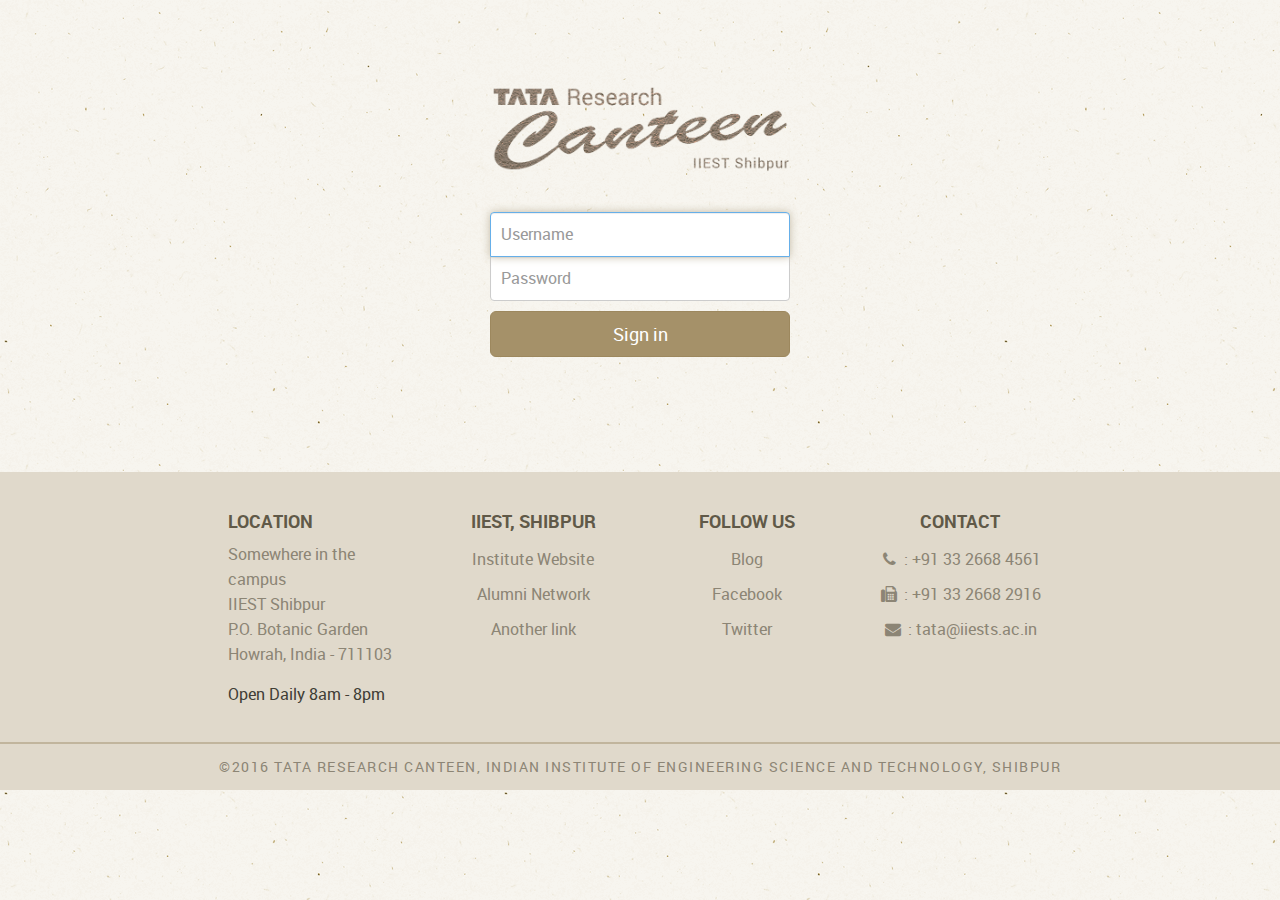
<file: index.html>
<!DOCTYPE html>
<html lang="en">
<head>
	<meta charset="utf-8">
	<meta http-equiv="X-UA-Compatible" content="IE=edge">
	<meta name="viewport" content="width=device-width, initial-scale=1">
	<!-- The above 3 meta tags *must* come first in the head; any other head content must come *after* these tags -->
	<meta name="description" content="">
	<meta name="author" content="">
	<link rel="icon" href="favicon.ico">

	<title>Login | Tata Research Canteen | IIEST Shibpur</title>
	
	<link href="./css/bootstrap.3.3.6.min.css" rel="stylesheet">
	<link href="./css/font-awesome.4.5.0.min.css" rel="stylesheet">
	<link href="./css/animate.3.5.1.min.css" rel="stylesheet">
	<link href="./css/custom.css" rel="stylesheet">

	<!-- HTML5 shim and Respond.js for IE8 support of HTML5 elements and media queries -->
	<!--[if lt IE 9]>
		<script src="./js/html5shiv.3.7.2.min.js"></script>
		<script src="./js/respond.1.4.2.min.js"></script>
	<![endif]-->
</head>

<body>
	
<!-- Preloader -->
<div id="ajaxload">
	<img src="img/preloader.gif" alt="preloader">
</div>
<!-- Preloader -->
	
	<div class="container">	
		<form class="form-signin" id="form-signin" method="post">
			<h2 class="form-signin-heading">
				<img class="img-responsive" src="./img/logo.png" alt="TATA Research Canteen, IIEST Shibpur">
			</h2>
			<input type="text" name="username" class="form-control" placeholder="Username" required autofocus>
			<input type="password" name="password" class="form-control" placeholder="Password" required>
			<button class="btn btn-lg btn-warning btn-block" type="submit">Sign in</button>
		</form>
		
		
		
	</div>
	
	
	
	
<!--************************** FOOTER ****************************-->	
	<div class="clear"></div>
	
	<footer>
		<div class="row footer-info">
			<div class="col-md-offset-2 col-md-2 col-sm-3 col-xs-12">
				<h4>Location</h4>
				<p style="line-height: 25px;">
					Somewhere in the campus
					<br/>
					IIEST Shibpur
					<br/>
					P.O. Botanic Garden
					<br/>
					Howrah, India - 711103
				</p>
				<p>
					<span style="color: #413e36;">Open Daily 8am - 8pm</span>
				</p>
			</div>
			<div class="col-md-2 col-sm-3 col-xs-12 center-text">
				<h4>IIEST, Shibpur</h4>
				<a href="#">Institute Website</a><br/>
				<a href="#">Alumni Network</a><br/>
				<a href="menu.html">Another link</a>
			</div>
			<div class="col-md-2 col-sm-3 col-xs-12 center-text">
				<h4>Follow Us</h4>
				<a href="#">Blog</a><br/>
				<a href="#">Facebook</a><br/>
				<a href="#">Twitter</a>
			</div>
			<div class="col-lg-2 col-md-3 col-sm-3 col-xs-12 center-text">
				<h4>Contact</h4>
				<p>
					<i class="fa fa-phone fa-fw"></i> : +91 33 2668 4561
					<br/>
					<i class="fa fa-fax fa-fw"></i> : +91 33 2668 2916
					<br/>
					<i class="fa fa-envelope fa-fw"></i> : <a href="#">tata@iiests.ac.in</a>
				</p>
			</div>
			<div class="clear"></div>
		</div>
		<div class="row footer-copyright">
			<div class="col-sm-12">
				<p>
					©2016 Tata Research Canteen, 
					Indian Institute of Engineering Science and Technology, Shibpur
				</p>
			</div>
		</div>
	</footer>
	
	<script src="./js/jquery.1.11.2.min.js"></script>
	<script src="./js/jquery.session.js"></script>
	<script src="./js/jquery.md5.js"></script>
	<script src="./js/bootstrap.3.3.6.min.js"></script>
	<script src="./js/bootstrap-notify.3.1.3.min.js"></script>
	<script src="./js/custom.js"></script>
</body>

</html>
</file>
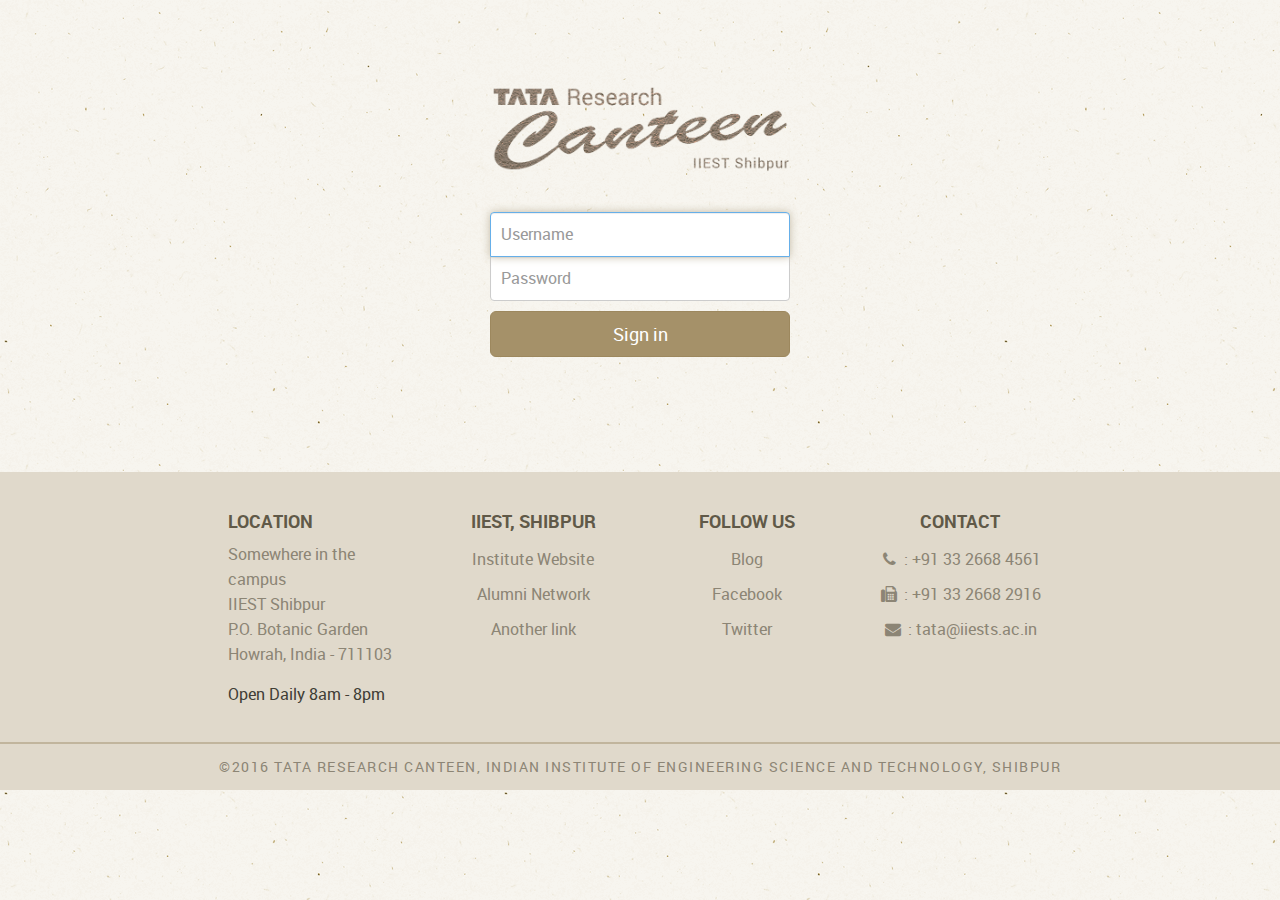
<file: home.html>
<!DOCTYPE html>
<html lang="en">
<head>
	<meta charset="utf-8">
	<meta http-equiv="X-UA-Compatible" content="IE=edge">
	<meta name="viewport" content="width=device-width, initial-scale=1">
	<!-- The above 3 meta tags *must* come first in the head; any other head content must come *after* these tags -->
	<meta name="description" content="">
	<meta name="author" content="">
	<link rel="icon" href="favicon.ico">

	<title>Home | Tata Research Canteen | IIEST Shibpur</title>
	
	<link href="./css/bootstrap.3.3.6.min.css" rel="stylesheet">
	<link href="./css/font-awesome.4.5.0.min.css" rel="stylesheet">
	<link href="./css/animate.3.5.1.min.css" rel="stylesheet">
	<link href="./css/custom.css" rel="stylesheet">

	<!-- HTML5 shim and Respond.js for IE8 support of HTML5 elements and media queries -->
	<!--[if lt IE 9]>
		<script src="./js/html5shiv.3.7.2.min.js"></script>
		<script src="./js/respond.1.4.2.min.js"></script>
	<![endif]-->
</head>

<body>
	
<!-- Preloader -->
<div id="ajaxload">
	<img src="img/preloader.gif" alt="preloader">
</div>
<!-- Preloader -->

	
	<div class="container">
<!-- ************** NAVBAR / HEADING **************** -->
		<div class="row nav">
			<!-- desktop -->
			<div class="hidden-xs">
				<div class="col-lg-offset-2 col-lg-2 col-sm-4 margin-top">
					<div class="row">
						<div class="col-sm-6 border-right"><a href="home.html">Home</a></div>
						<div class="col-sm-6"><a href="menu.html">Menu</a></div>
					</div>
				</div>

				<div class="col-sm-4">
					<img class="logo img-responsive center-block" src="img/logo.png" alt="TATA Research Canteen, IIEST Shibpur">
				</div>

				<div class="col-lg-2 col-sm-4 margin-top">
					<div class="row">
						<div class="col-xs-6 border-right"><a href="order.html">Order</a></div>
						<div class="col-xs-6"><a href="logout.html">Logout</a></div>
					</div>
				</div>
			</div>
			
			<!-- mobile -->
			<div class="visible-xs">
				<div class="col-xs-12">
					<img class="logo img-responsive center-block" src="img/logo.png" alt="TATA Research Canteen, IIEST Shibpur">
				</div>
				
				<div class="col-xs-12">
					<div class="row margin-top">
						<div class="col-xs-3 border-right"><a href="home.html">Home</a></div>
						<div class="col-xs-3 border-right"><a href="menu.html">Menu</a></div>
						<div class="col-xs-3 border-right"><a href="order.html">Order</a></div>
						<div class="col-xs-3"><a href="logout.html">Logout</a></div>
					</div>
				</div>
			</div>
		</div>
<!-- ************** NAVBAR / HEADING **************** -->
		<br/>
        <!-- session info -->
		<hr/>
		
		<div class="row session-info">
			<div class="col-xs-6" style="text-align: left">
				<span id="username"></span>
			</div>
			<div class="col-xs-6" style="text-align: right">
				<a href="order.html">
					<i class="fa fa-shopping-cart" style="font-size: 20px"></i> 
					CART
					<span class="badge" id="cart_num_items">  </span>
				</a>
				
			</div>
		</div>
		
		<hr/>
		
		
		
<!--********************************************** order info ************************************-->

		<div class="row">
			<div class="col-xs-12 col-sm-offset-1 col-sm-10" id="home-order-confirm">
				
			</div>
		</div>

<!--********************************************** about us ************************************-->

		
		<div class="row">
			<div class="col-xs-12">
				<h1>Welcome</h1>
				
				<p style="margin-bottom: 20px;">
					<img src="img/home.jpg" class="img-responsive center-block" alt="home"/>
				</p>
				
				<p style="text-align: justify;">
					This paragraph says some awesome things about the history of the canteen.
					What ever happened to predictability? The milkman, the paperboy, evening TV. 
					Everywhere you look, everywhere you go, there's a heart, a hand to hold onto.
				</p>
				
				<p style="text-align: justify">
					Everywhere you look, when you're lost out there and you're all alone, a light 
					is waiting to carry you home, Everywhere you look. Everywhere you look.
				</p>

			</div>
		</div>
        
		
	</div>
	
	
<!--************************** FOOTER ****************************-->	
	<div class="clear"></div>
	
	<footer>
		<div class="row footer-info">
			<div class="col-md-offset-2 col-md-2 col-sm-3 col-xs-12">
				<h4>Location</h4>
				<p style="line-height: 25px;">
					Somewhere in the campus
					<br/>
					IIEST Shibpur
					<br/>
					P.O. Botanic Garden
					<br/>
					Howrah, India - 711103
				</p>
				<p>
					<span style="color: #413e36;">Open Daily 8am - 8pm</span>
				</p>
			</div>
			<div class="col-md-2 col-sm-3 col-xs-12 center-text">
				<h4>IIEST, Shibpur</h4>
				<a href="#">Institute Website</a><br/>
				<a href="#">Alumni Network</a><br/>
				<a href="menu.html">Another link</a>
			</div>
			<div class="col-md-2 col-sm-3 col-xs-12 center-text">
				<h4>Follow Us</h4>
				<a href="#">Blog</a><br/>
				<a href="#">Facebook</a><br/>
				<a href="#">Twitter</a>
			</div>
			<div class="col-lg-2 col-md-3 col-sm-3 col-xs-12 center-text">
				<h4>Contact</h4>
				<p>
					<i class="fa fa-phone fa-fw"></i> : +91 33 2668 4561
					<br/>
					<i class="fa fa-fax fa-fw"></i> : +91 33 2668 2916
					<br/>
					<i class="fa fa-envelope fa-fw"></i> : <a href="#">tata@iiests.ac.in</a>
				</p>
			</div>
			<div class="clear"></div>
		</div>
		<div class="row footer-copyright">
			<div class="col-sm-12">
				<p>
					©2016 Tata Research Canteen, 
					Indian Institute of Engineering Science and Technology, Shibpur
				</p>
			</div>
		</div>
	</footer>
	
	<script src="./js/jquery.1.11.2.min.js"></script>
	<script src="./js/jquery.session.js"></script>
	<script src="./js/jquery.md5.js"></script>
	<script src="./js/bootstrap.3.3.6.min.js"></script>
	<script src="./js/bootstrap-notify.3.1.3.min.js"></script>
	<script src="./js/custom.js"></script>
</body>

</html>
</file>
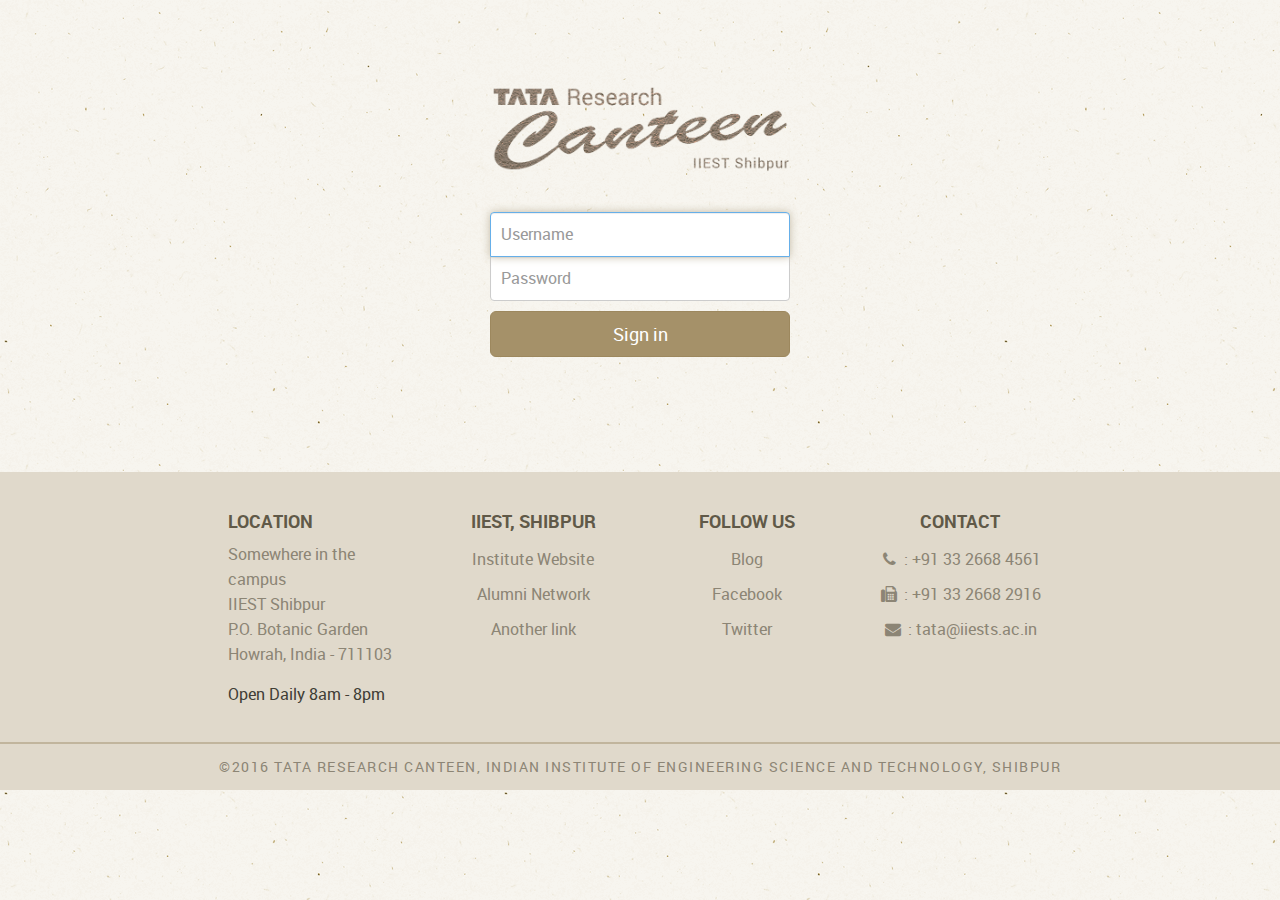
<file: menu.html>
<!DOCTYPE html>
<html lang="en">
<head>
	<meta charset="utf-8">
	<meta http-equiv="X-UA-Compatible" content="IE=edge">
	<meta name="viewport" content="width=device-width, initial-scale=1">
	<!-- The above 3 meta tags *must* come first in the head; any other head content must come *after* these tags -->
	<meta name="description" content="">
	<meta name="author" content="">
	<link rel="icon" href="favicon.ico">

	<title>Place Your Order | Tata Research Canteen | IIEST Shibpur</title>
	
	<link href="./css/bootstrap.3.3.6.min.css" rel="stylesheet">
	<link href="./css/font-awesome.4.5.0.min.css" rel="stylesheet">
	<link href="./css/animate.3.5.1.min.css" rel="stylesheet">
	<link href="./css/custom.css" rel="stylesheet">

	<!-- HTML5 shim and Respond.js for IE8 support of HTML5 elements and media queries -->
	<!--[if lt IE 9]>
		<script src="./js/html5shiv.3.7.2.min.js"></script>
		<script src="./js/respond.1.4.2.min.js"></script>
	<![endif]-->
</head>

<body>
	
<!-- Preloader -->
<div id="ajaxload">
	<img src="img/preloader.gif" alt="preloader">
</div>
<!-- Preloader -->

	
	<div class="container">
<!-- ************** NAVBAR / HEADING **************** -->
		<div class="row nav">
			<!-- desktop -->
			<div class="hidden-xs">
				<div class="col-lg-offset-2 col-lg-2 col-sm-4 margin-top">
					<div class="row">
						<div class="col-sm-6 border-right"><a href="home.html">Home</a></div>
						<div class="col-sm-6"><a href="menu.html">Menu</a></div>
					</div>
				</div>

				<div class="col-sm-4">
					<img class="logo img-responsive center-block" src="img/logo.png" alt="TATA Research Canteen, IIEST Shibpur">
				</div>

				<div class="col-lg-2 col-sm-4 margin-top">
					<div class="row">
						<div class="col-xs-6 border-right"><a href="order.html">Order</a></div>
						<div class="col-xs-6"><a href="logout.html">Logout</a></div>
					</div>
				</div>
			</div>
			
			<!-- mobile -->
			<div class="visible-xs">
				<div class="col-xs-12">
					<img class="logo img-responsive center-block" src="./img/logo.png" alt="TATA Research Canteen, IIEST Shibpur">
				</div>
				
				<div class="col-xs-12">
					<div class="row margin-top">
						<div class="col-xs-3 border-right"><a href="home.html">Home</a></div>
						<div class="col-xs-3 border-right"><a href="menu.html">Menu</a></div>
						<div class="col-xs-3 border-right"><a href="order.html">Order</a></div>
						<div class="col-xs-3"><a href="logout.html">Logout</a></div>
					</div>
				</div>
			</div>
		</div>
<!-- ************** NAVBAR / HEADING **************** -->
		<br/>
        <!-- session info -->
		<hr/>
		
		<div class="row session-info">
			<div class="col-xs-6" style="text-align: left">
				<span id="username"></span>
			</div>
			<div class="col-xs-6" style="text-align: right">
				<a href="order.html">
					<i class="fa fa-shopping-cart" style="font-size: 20px"></i> 
					CART
					<span class="badge" id="cart_num_items">  </span>
				</a>
				
			</div>
		</div>
		
		<hr/>
		
		<br/>
		
<!--****************************************** search bar ****************************************-->
		
		<div class="row">
			<div class="col-lg-12">
				<div id="cat-select" class="btn-group" data-toggle="buttons">
					<label class="btn btn-cat-filter active">
						<input type="radio" name="cat-filter" data-category="%" checked> All
					</label>
				</div>
				<a class="btn btn-lg pull-right hidden-xs order-now" href="order.html">Order Now</a>
			</div>
			
		</div>
		
		<div class="row">
			<div class="col-lg-12">
				<section id="search">
					<label for="search-input"><i class="fa fa-search"></i></label>
					<input type="text" id="search-input" class="form-control input-lg" placeholder="Indulge yourself" autocomplete="off" autofocus>
					<a id="search-clear" href="#" class="fa fa-times-circle hidden"></a>
				</section>
			</div>
		</div>
		
		<br/>
		
<!--********************************************** search results ************************************-->
		
        <div class="row">
            <div class="col-xs-12">
                <div id="grid"></div>
            </div>
		</div>
		
		<div class="row sticky-order-now">
			<div class="col-xs-12">
				<a class="btn btn-lg center-block btn-block order-now" href="order.html">Order Now</a>
			</div>
		</div>



		<a class="btn btn-lg pull-left order-now" href="order.html">Order Now</a>

		
	</div>
	
	
<!--************************** FOOTER ****************************-->	
	<div class="clear"></div>
	
	<footer>
		<div class="row footer-info">
			<div class="col-md-offset-2 col-md-2 col-sm-3 col-xs-12">
				<h4>Location</h4>
				<p style="line-height: 25px;">
					Somewhere in the campus
					<br/>
					IIEST Shibpur
					<br/>
					P.O. Botanic Garden
					<br/>
					Howrah, India - 711103
				</p>
				<p>
					<span style="color: #413e36;">Open Daily 8am - 8pm</span>
				</p>
			</div>
			<div class="col-md-2 col-sm-3 col-xs-12 center-text">
				<h4>IIEST, Shibpur</h4>
				<a href="#">Institute Website</a><br/>
				<a href="#">Alumni Network</a><br/>
				<a href="menu.html">Another link</a>
			</div>
			<div class="col-md-2 col-sm-3 col-xs-12 center-text">
				<h4>Follow Us</h4>
				<a href="#">Blog</a><br/>
				<a href="#">Facebook</a><br/>
				<a href="#">Twitter</a>
			</div>
			<div class="col-lg-2 col-md-3 col-sm-3 col-xs-12 center-text">
				<h4>Contact</h4>
				<p>
					<i class="fa fa-phone fa-fw"></i> : +91 33 2668 4561
					<br/>
					<i class="fa fa-fax fa-fw"></i> : +91 33 2668 2916
					<br/>
					<i class="fa fa-envelope fa-fw"></i> : <a href="#">tata@iiests.ac.in</a>
				</p>
			</div>
			<div class="clear"></div>
		</div>
		<div class="row footer-copyright">
			<div class="col-sm-12">
				<p>
					©2016 Tata Research Canteen, 
					Indian Institute of Engineering Science and Technology, Shibpur
				</p>
			</div>
		</div>
	</footer>
	
	<script src="./js/jquery.1.11.2.min.js"></script>
	<script src="./js/jquery.session.js"></script>
	<script src="./js/jquery.md5.js"></script>
	<script src="./js/bootstrap.3.3.6.min.js"></script>
	<script src="./js/bootstrap-notify.3.1.3.min.js"></script>
	<script src="./js/custom.js"></script>
</body>

</html>
</file>
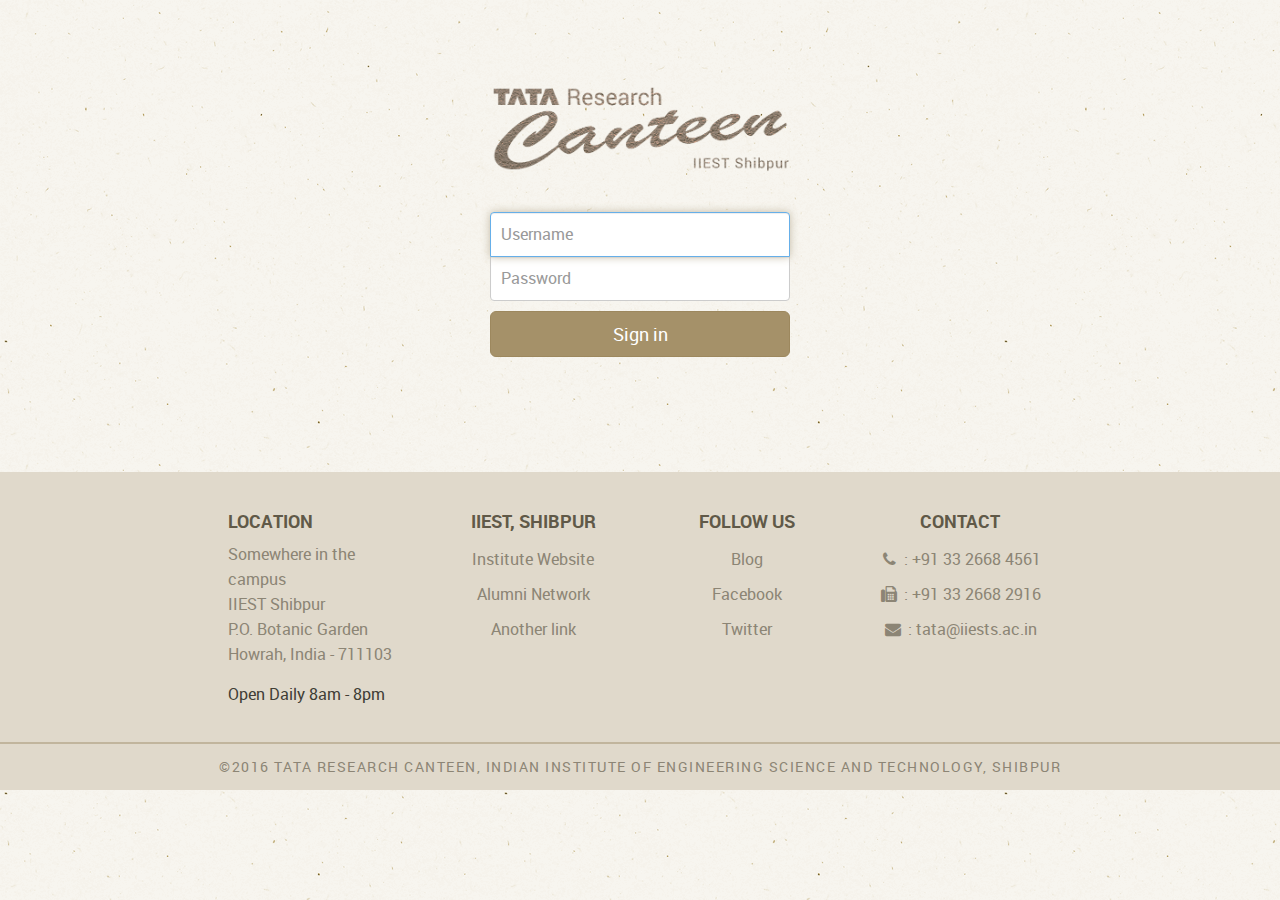
<file: order.html>
<!DOCTYPE html>
<html lang="en">
<head>
	<meta charset="utf-8">
	<meta http-equiv="X-UA-Compatible" content="IE=edge">
	<meta name="viewport" content="width=device-width, initial-scale=1">
	<!-- The above 3 meta tags *must* come first in the head; any other head content must come *after* these tags -->
	<meta name="description" content="">
	<meta name="author" content="">
	<link rel="icon" href="favicon.ico">

	<title>Confirm Your Order | Tata Research Canteen | IIEST Shibpur</title>
	
	<link href="./css/bootstrap.3.3.6.min.css" rel="stylesheet">
	<link href="./css/font-awesome.4.5.0.min.css" rel="stylesheet">
	<link href="./css/animate.3.5.1.min.css" rel="stylesheet">
	<link href="./css/custom.css" rel="stylesheet">

	<!-- HTML5 shim and Respond.js for IE8 support of HTML5 elements and media queries -->
	<!--[if lt IE 9]>
		<script src="./js/html5shiv.3.7.2.min.js"></script>
		<script src="./js/respond.1.4.2.min.js"></script>
	<![endif]-->
</head>

<body>
	
<!-- Preloader -->
<div id="ajaxload">
	<img src="img/preloader.gif" alt="preloader">
</div>
<!-- Preloader -->

	
	<div class="container">
<!-- ************** NAVBAR / HEADING **************** -->
		<div class="row nav">
			<!-- desktop -->
			<div class="hidden-xs">
				<div class="col-lg-offset-2 col-lg-2 col-sm-4 margin-top">
					<div class="row">
						<div class="col-sm-6 border-right"><a href="home.html">Home</a></div>
						<div class="col-sm-6"><a href="menu.html">Menu</a></div>
					</div>
				</div>

				<div class="col-sm-4">
					<img class="logo img-responsive center-block" src="img/logo.png" alt="TATA Research Canteen, IIEST Shibpur">
				</div>

				<div class="col-lg-2 col-sm-4 margin-top">
					<div class="row">
						<div class="col-xs-6 border-right"><a href="order.html">Order</a></div>
						<div class="col-xs-6"><a href="logout.html">Logout</a></div>
					</div>
				</div>
			</div>
			
			<!-- mobile -->
			<div class="visible-xs">
				<div class="col-xs-12">
					<img class="logo img-responsive center-block" src="./img/logo.png" alt="TATA Research Canteen, IIEST Shibpur">
				</div>
				
				<div class="col-xs-12">
					<div class="row margin-top">
						<div class="col-xs-3 border-right"><a href="home.html">Home</a></div>
						<div class="col-xs-3 border-right"><a href="menu.html">Menu</a></div>
						<div class="col-xs-3 border-right"><a href="order.html">Order</a></div>
						<div class="col-xs-3"><a href="logout.html">Logout</a></div>
					</div>
				</div>
			</div>
		</div>
<!-- ************** NAVBAR / HEADING **************** -->
		<br/>
        <!-- session info -->
		<hr/>
		
		<div class="row session-info">
			<div class="col-xs-6" style="text-align: left">
				<span id="username"></span>
			</div>
			<div class="col-xs-6" style="text-align: right">
				<a href="order.html">
					<i class="fa fa-shopping-cart" style="font-size: 20px"></i> 
					CART
					<span class="badge" id="cart_num_items">  </span>
				</a>
				
			</div>
		</div>
		
		<hr/>
		
		<div class="row">
			<div class="col-xs-12" style="text-align: center;">
				<h1 style="margin-top: 10px; margin-bottom: 20px;">Order Details</h1>
			</div>
		</div>
		
<!--********************************************** order info ************************************-->

		

        <div class="row">
            <div class="col-xs-12 col-sm-offset-1 col-sm-10">
                <table class="table table-bordered order-details">
					<thead>
						<tr>
							<!--th class="sl-no">Sl.</th-->
							<th class="item">Item</th>
							<th class="price" style="text-align: center;">Price</th>
							<th class="qty">
								<span class="visible-xs">Qty</span>
								<span class="hidden-xs">Quantity</span>
							</th>
							<th class="total-price" style="text-align: center;">
								<span class="visible-xs">Total</span>
								<span class="hidden-xs">Total Price</span>
							</th>
						</tr>
					</thead>
					<tbody>
					</tbody>
					<tfoot>
						<tr>
							<th colspan="3" class="grand">Grand  Total</th>
							<th class="total-price">
								<span id="grand-total"></span>
							</th>
						</tr>
					</tfoot>
				</table>
            </div>
		</div>


        <div class="row sticky-confirm-order">
            <div class="col-xs-6">
                <a class="btn btn-lg center-block btn-block btn-qty" href="menu.html">
                    <i class="fa fa-chevron-left fa-fw"></i>
                    Go Back
                </a>
			</div>
			<div class="col-xs-6">
				<a class="btn btn-lg center-block btn-block confirm-order" href="#">Confirm</a>
			</div>
		</div>
        


        <div class="row">
            <div class="col-xs-12" style="text-align: right">
                <a class="btn btn-lg btn-qty" href="menu.html" style="margin-bottom: 10px">
                    <i class="fa fa-chevron-left fa-fw"></i>
                    Go Back
                </a>
                &nbsp;&nbsp;
                <a class="btn btn-lg confirm-order" href="#">Confirm</a>
            </div>
        </div>
        

		
	</div>
	
	
<!--************************** FOOTER ****************************-->	
	<div class="clear"></div>
	
	<footer>
		<div class="row footer-info">
			<div class="col-md-offset-2 col-md-2 col-sm-3 col-xs-12">
				<h4>Location</h4>
				<p style="line-height: 25px;">
					Somewhere in the campus
					<br/>
					IIEST Shibpur
					<br/>
					P.O. Botanic Garden
					<br/>
					Howrah, India - 711103
				</p>
				<p>
					<span style="color: #413e36;">Open Daily 8am - 8pm</span>
				</p>
			</div>
			<div class="col-md-2 col-sm-3 col-xs-12 center-text">
				<h4>IIEST, Shibpur</h4>
				<a href="#">Institute Website</a><br/>
				<a href="#">Alumni Network</a><br/>
				<a href="menu.html">Another link</a>
			</div>
			<div class="col-md-2 col-sm-3 col-xs-12 center-text">
				<h4>Follow Us</h4>
				<a href="#">Blog</a><br/>
				<a href="#">Facebook</a><br/>
				<a href="#">Twitter</a>
			</div>
			<div class="col-lg-2 col-md-3 col-sm-3 col-xs-12 center-text">
				<h4>Contact</h4>
				<p>
					<i class="fa fa-phone fa-fw"></i> : +91 33 2668 4561
					<br/>
					<i class="fa fa-fax fa-fw"></i> : +91 33 2668 2916
					<br/>
					<i class="fa fa-envelope fa-fw"></i> : <a href="#">tata@iiests.ac.in</a>
				</p>
			</div>
			<div class="clear"></div>
		</div>
		<div class="row footer-copyright">
			<div class="col-sm-12">
				<p>
					©2016 Tata Research Canteen, 
					Indian Institute of Engineering Science and Technology, Shibpur
				</p>
			</div>
		</div>
	</footer>
	
	<script src="./js/jquery.1.11.2.min.js"></script>
	<script src="./js/jquery.session.js"></script>
	<script src="./js/jquery.md5.js"></script>
	<script src="./js/bootstrap.3.3.6.min.js"></script>
	<script src="./js/bootstrap-notify.3.1.3.min.js"></script>
	<script src="./js/custom.js"></script>
</body>

</html>
</file>
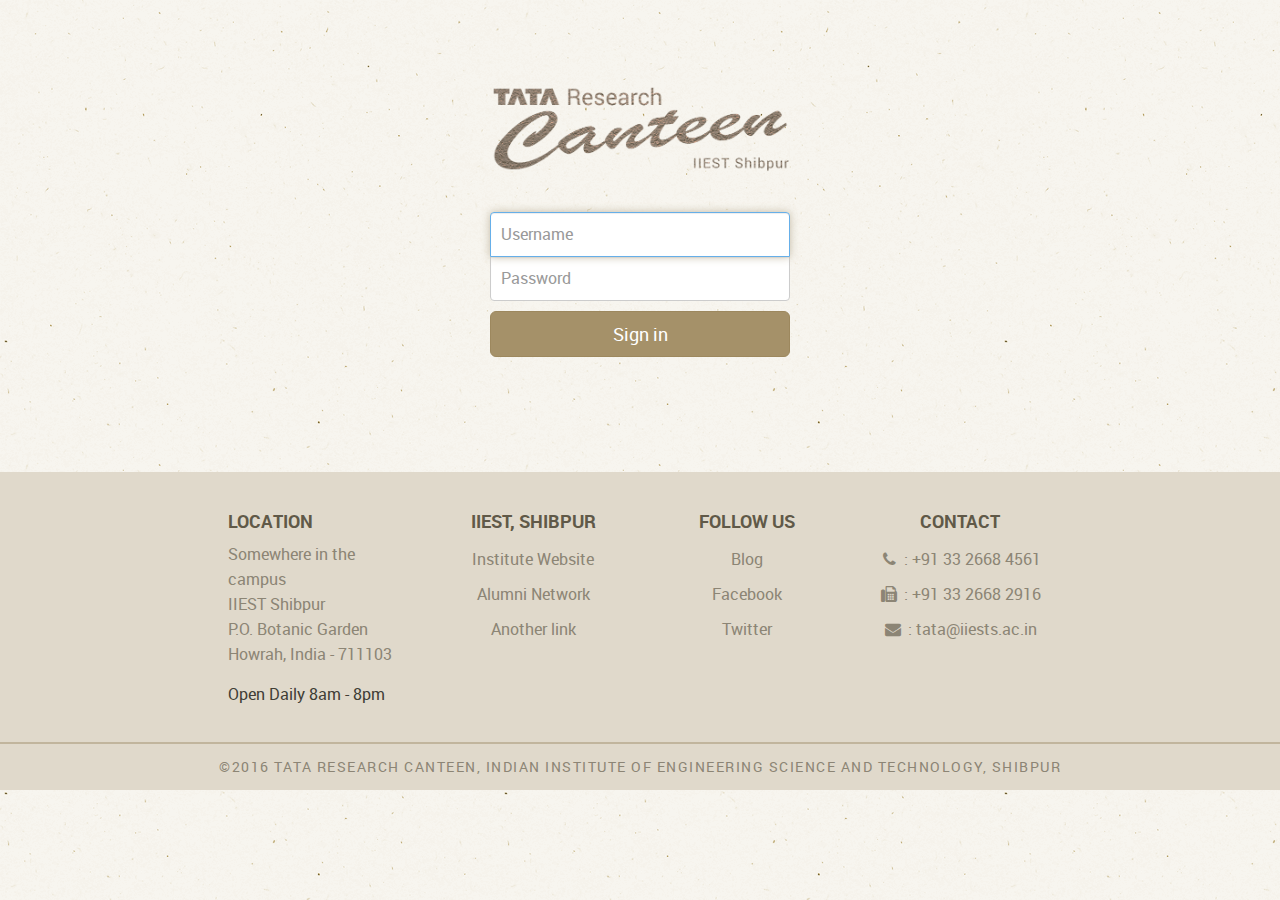
<file: order_no.html>
<!DOCTYPE html>
<html lang="en">
<head>
	<meta charset="utf-8">
	<meta http-equiv="X-UA-Compatible" content="IE=edge">
	<meta name="viewport" content="width=device-width, initial-scale=1">
	<!-- The above 3 meta tags *must* come first in the head; any other head content must come *after* these tags -->
	<meta name="description" content="">
	<meta name="author" content="">
	<link rel="icon" href="favicon.ico">

	<title>Confirm Your Order | Tata Research Canteen | IIEST Shibpur</title>
	
	<link href="./css/bootstrap.3.3.6.min.css" rel="stylesheet">
	<link href="./css/font-awesome.4.5.0.min.css" rel="stylesheet">
	<link href="./css/animate.3.5.1.min.css" rel="stylesheet">
	<link href="./css/custom.css" rel="stylesheet">

	<!-- HTML5 shim and Respond.js for IE8 support of HTML5 elements and media queries -->
	<!--[if lt IE 9]>
		<script src="./js/html5shiv.3.7.2.min.js"></script>
		<script src="./js/respond.1.4.2.min.js"></script>
	<![endif]-->
</head>

<body>
	
<!-- Preloader -->
<div id="ajaxload">
	<img src="img/preloader.gif" alt="preloader">
</div>
<!-- Preloader -->

	
	<div class="container">
<!-- ************** NAVBAR / HEADING **************** -->
		<div class="row nav">
			<!-- desktop -->
			<div class="hidden-xs">
				<div class="col-sm-offset-2 col-sm-2 margin-top">
					<div class="row">
						<div class="col-sm-6 border-right"><a href="#">Home</a></div>
						<div class="col-sm-6"><a href="menu.html">Menu</a></div>
					</div>
				</div>

				<div class="col-sm-4">
					<img class="logo img-responsive center-block" src="./img/logo.png" alt="TATA Research Canteen, IIEST Shibpur">
				</div>

				<div class="col-sm-2 margin-top">
					<div class="row">
						<div class="col-xs-6 border-right active"><a href="order.html">Order</a></div>
						<div class="col-xs-6"><a href="logout.html">Logout</a></div>
					</div>
				</div>
			</div>
			
			<!-- mobile -->
			<div class="visible-xs">
				<div class="col-xs-12">
					<img class="logo img-responsive center-block" src="./img/logo.png" alt="TATA Research Canteen, IIEST Shibpur">
				</div>
				
				<div class="col-xs-12">
					<div class="row margin-top">
						<div class="col-xs-3 border-right"><a href="#">Home</a></div>
						<div class="col-xs-3 border-right"><a href="menu.html">Menu</a></div>
						<div class="col-xs-3 border-right"><a href="order.html">Order</a></div>
						<div class="col-xs-3"><a href="logout.html">Logout</a></div>
					</div>
				</div>
			</div>
		</div>
<!-- ************** NAVBAR / HEADING **************** -->
		<br/>
        <!-- session info -->
		<hr/>
		
		<div class="row session-info">
			<div class="col-xs-6" style="text-align: left">
				<span id="username"></span>
			</div>
			<div class="col-xs-6" style="text-align: right">
				<a href="order.html">
					<i class="fa fa-shopping-cart" style="font-size: 20px"></i> 
					CART
					<span class="badge" id="cart_num_items">  </span>
				</a>
				
			</div>
		</div>
		
		<hr/>
		
		<div class="row">
			<div class="col-xs-12" style="text-align: center;">
				<h1 style="margin-top: 10px; margin-bottom: 20px;">Order Details</h1>
			</div>
		</div>
		
<!--********************************************** order info ************************************-->

		

        <div class="row">
            <div class="col-xs-12 col-sm-offset-1 col-sm-10">
                <table class="table table-bordered order-details">
					<thead>
						<tr>
							<!--th class="sl-no">Sl.</th-->
							<th class="item">Item</th>
							<th class="price" style="text-align: center;">Price</th>
							<th class="qty">
								<span class="visible-xs">Qty</span>
								<span class="hidden-xs">Quantity</span>
							</th>
							<th class="total-price" style="text-align: center;">
								<span class="visible-xs">Total</span>
								<span class="hidden-xs">Total Price</span>
							</th>
						</tr>
					</thead>
					<tbody>
					</tbody>
					<tfoot>
						<tr>
							<th colspan="3" class="grand">Grand  Total</th>
							<th class="total-price">
								<span id="grand-total"></span>
							</th>
						</tr>
					</tfoot>
				</table>
            </div>
		</div>


        <div class="row sticky-confirm-order">
            <div class="col-xs-6">
                <a class="btn btn-lg center-block btn-block btn-qty" href="menu.html">
                    <i class="fa fa-chevron-left fa-fw"></i>
                    Go Back
                </a>
			</div>
			<div class="col-xs-6">
				<a class="btn btn-lg center-block btn-block confirm-order" href="#">Confirm</a>
			</div>
		</div>
        


        <div class="row">
            <div class="col-xs-12" style="text-align: right">
                <a class="btn btn-lg btn-qty" href="menu.html" style="margin-bottom: 10px">
                    <i class="fa fa-chevron-left fa-fw"></i>
                    Go Back
                </a>
                &nbsp;&nbsp;
                <a class="btn btn-lg confirm-order" href="#">Confirm</a>
            </div>
        </div>
        

		
	</div>
	
	
<!--************************** FOOTER ****************************-->	
	<div class="clear"></div>
	
	<footer>
		<div class="row footer-info">
			<div class="col-md-offset-2 col-md-2 col-sm-3 col-xs-12">
				<h4>Location</h4>
				<p style="line-height: 25px;">
					Somewhere in the campus
					<br/>
					IIEST Shibpur
					<br/>
					P.O. Botanic Garden
					<br/>
					Howrah, India - 711103
				</p>
				<p>
					<span style="color: #413e36;">Open Daily 8am - 8pm</span>
				</p>
			</div>
			<div class="col-md-2 col-sm-3 col-xs-12 center-text">
				<h4>IIEST, Shibpur</h4>
				<a href="#">Institute Website</a><br/>
				<a href="#">Alumni Network</a><br/>
				<a href="menu.html">Another link</a>
			</div>
			<div class="col-md-2 col-sm-3 col-xs-12 center-text">
				<h4>Follow Us</h4>
				<a href="#">Blog</a><br/>
				<a href="#">Facebook</a><br/>
				<a href="#">Twitter</a>
			</div>
			<div class="col-lg-2 col-md-3 col-sm-3 col-xs-12 center-text">
				<h4>Contact</h4>
				<p>
					<i class="fa fa-phone fa-fw"></i> : +91 33 2668 4561
					<br/>
					<i class="fa fa-fax fa-fw"></i> : +91 33 2668 2916
					<br/>
					<i class="fa fa-envelope fa-fw"></i> : <a href="#">tata@iiests.ac.in</a>
				</p>
			</div>
			<div class="clear"></div>
		</div>
		<div class="row footer-copyright">
			<div class="col-sm-12">
				<p>
					©2016 Tata Research Canteen, 
					Indian Institute of Engineering Science and Technology, Shibpur
				</p>
			</div>
		</div>
	</footer>
	
	<script src="./js/jquery.1.11.2.min.js"></script>
	<script src="./js/jquery.session.js"></script>
	<script src="./js/jquery.md5.js"></script>
	<script src="./js/bootstrap.3.3.6.min.js"></script>
	<script src="./js/bootstrap-notify.3.1.3.min.js"></script>
	<script src="./js/custom.js"></script>
</body>

</html>
</file>
<file: css/custom.css>
@font-face {
	font-weight: normal;
	font-style: normal;
	font-family: 'glyphicons';
	src: url('../fonts/glyphicons-halflings-regular.woff') format('woff');
}
@font-face {
    font-family: 'Roboto';
    src: url('../fonts/Roboto-Regular-webfont.woff') format('woff');
    font-weight: normal;
    font-style: normal;
}
@font-face {
    font-family: 'Roboto';
    src: url('../fonts/Roboto-Italic-webfont.woff') format('woff');
    font-weight: normal;
    font-style: italic;
}
@font-face {
    font-family: 'Roboto';
    src: url('../fonts/Roboto-Bold-webfont.woff') format('woff');
    font-weight: bold;
    font-style: normal;
}
@font-face {
    font-family: 'Roboto';
    src: url('../fonts/Roboto-BoldItalic-webfont.woff') format('woff');
    font-weight: bold;
    font-style: italic;
}

html{height: 100%}

body {
	background: url('../img/bg-texture.png') repeat scroll 0 0 #faf8f1;
    color: #605948;
    font-weight: 400;
	padding-top: 50px;
	font-family: 'Roboto', sans-serif;
	font-size: 18px;
	height: 100%;
}

@media(max-width: 767px){
	body{ padding-top: 25px; }
}

a, a:visited, a:link { color: #605948; text-decoration: none; outline: 0; }
a:hover, a:focus { color: #D49637; text-decoration: none;}
p a, p a:visited { line-height: inherit; }

@media(min-width:768px){
	.center-text{ text-align: center;}
}

.clear {
    clear: both;
    display: block;
    overflow: hidden;
    visibility: hidden;
    width: 0;
    height: 0;
}

footer {
	margin-top: 100px;
	background: #e0d9cb;
	position:relative;
	bottom:0;
	left:0;
	width: 100%;
	font-size: 16px;
}

footer .row {margin-left: 0px; margin-right: 0px;}

footer a, footer a:visited, footer a:link, footer p{ color: #8c8575; }
footer a:hover, footer a:focus{ color: #413e36;}

footer h4 {
    font-size: 18px;
    font-weight: 700;
	margin-top:30px;
    margin-bottom: 10px;
    text-transform: uppercase;
}


footer .footer-info{
	background: #e0d9cb; 
	padding-top: 10px;
    padding-bottom: 20px;
	line-height: 35px; 
}

footer .footer-copyright{
	background: #e0d9cb; 
    border-top: 2px solid #C1B59D;
    text-align: center;
}

footer .footer-copyright p{
    color: #8C8575;
    font-size: 14px;
    font-weight: 500;
    letter-spacing: 1.5px;
    line-height: 16px;
    margin-bottom: 0;
    padding: 15px;
    text-transform: uppercase;
}

button.close{font-family: "Helvetica Neue",Helvetica,Arial,sans-serif;}



/******** Preloader ********/
#ajaxload
{
	display: none;
	width: 100%;
	background: rgba(247,245,239, 0.8); //#f7f5ef
	position:fixed !important;
	position:absolute;
	top:0;
	right:0;
	bottom:0;
	left:0;
	z-index: 1100;
}

#ajaxload img
{
	position: fixed;
	top: 50%;  /*edit these values to give you*/
	left: 50%; /*the positioning you're looking for.*/
	margin-top: -75px;
	margin-left: -75px;
	width: 150px;
	height: 150px;
	z-index: 1101;
}


/* #Btn warning
================================================== */

.btn-warning {
  background-color: #a59169;
  border-color: #9d885e;
}
.btn-warning:focus,
.btn-warning.focus {
  background-color: #917d56;
  border-color: #786848;
}
.btn-warning:hover {
  background-color: #917d56;
  border-color: #786848;
}
.btn-warning:active,
.btn-warning.active,
.open > .dropdown-toggle.btn-warning {
  background-color: #917d56;
  border-color: #786848;
}
.btn-warning:active:hover,
.btn-warning.active:hover,
.open > .dropdown-toggle.btn-warning:hover,
.btn-warning:active:focus,
.btn-warning.active:focus,
.open > .dropdown-toggle.btn-warning:focus,
.btn-warning:active.focus,
.btn-warning.active.focus,
.open > .dropdown-toggle.btn-warning.focus {
  background-color: #917d56;
  border-color: #786848;
}

.btn-warning.disabled:hover,
.btn-warning[disabled]:hover,
fieldset[disabled] .btn-warning:hover,
.btn-warning.disabled:focus,
.btn-warning[disabled]:focus,
fieldset[disabled] .btn-warning:focus,
.btn-warning.disabled.focus,
.btn-warning[disabled].focus,
fieldset[disabled] .btn-warning.focus {
  background-color: #a59169;
  border-color: #9d885e;
}
.btn-warning .badge {
  color: #a59169;
  background-color: #fff;
}




/* #Login form
================================================== */


.form-signin {
	max-width: 330px;
	padding: 15px;
	margin: 0 auto;
}
.form-signin .form-signin-heading,
.form-signin .checkbox {
	margin-bottom: 40px;
}
.form-signin .checkbox {
	font-weight: normal;
}
.form-signin .form-control {
	position: relative;
	height: auto;
	-webkit-box-sizing: border-box;
	   -moz-box-sizing: border-box;
			box-sizing: border-box;
	padding: 10px;
	font-size: 16px;
}
.form-signin .form-control:focus {
	z-index: 2;
}
.form-signin input[type="text"] {
	margin-bottom: -1px;
	border-bottom-right-radius: 0;
	border-bottom-left-radius: 0;
}
.form-signin input[type="password"] {
	margin-bottom: 10px;
	border-top-left-radius: 0;
	border-top-right-radius: 0;
}



/* #Top menu
================================================== */
.nav, .nav div { text-align: center; }

.nav img.logo { max-height: 85px;}

.nav .border-right { border-right: 2px solid #c1b59d; }

.nav a {
    font-size: 18px;
    font-weight: 900;
    letter-spacing: 1px;
    padding: 8px 0px;
    text-transform: uppercase;
    text-decoration: none;
    display: inline-block;
}

@media(max-width: 767px){
	.nav a{ 
		font-size: 15px;
		padding: 5px 0px;
	}
}

.nav a.active{ color: #D49637;}

.nav div.margin-top{ margin-top: 22px;}

hr {
	margin-top: 10px;
    margin-bottom: 10px;
    border: 0;
    border-top: 2px solid #c1b59d;
}

.border{ border: 2px solid #c1b59d;}

.session-info{ font-size: 16px;}

span.badge#cart_num_items { background-color: #D49637;}




/* #Search Bar
================================================== */

#search {
  position: relative;
  font-size: 18px;
  padding-top: 10px;
  margin: 0px auto 0px;
}
#search label {
  position: absolute;
  left: 17px;
  top: 21px;
}
#search #search-input {
  padding-left: 43px;
  padding-right: 43px;
  border-radius: 23px;
  background: rgba(1,1,1,0.0);
  border: 2px solid #c1b59d;
  color: #161512;
  font-size: 20px
}

#search #search-clear {
  text-decoration: none;
  position: absolute;
  right: 14px;
  top: 22px;
  color: #76684b;
  font-size: 24px;
}
#search #search-clear:hover {
  color: #9a8762;
}

.form-control:focus { 
  box-shadow: inset 0 1px 1px rgba(0, 0, 0, 0.075), 0 0 8px rgba(193, 181, 157, 0.9);
}

#cat-select { z-index: 999; }

/* #Search Results
================================================== */
.product-figure { 
	text-align: center; 
	padding: 10px; 
	border: 2px solid #c1b59d; 
	position: relative;
    //float: left;
    margin: 0px 30px 30px 0px; 
	width: 254px;
    display: inline-block;
}

@media(max-width:767px){
    .product-figure { margin: 0px 15px 30px 15px;
    }
}

.btn.add-to-cart, 
.btn-qty, 
.btn-cat-filter,
button.remove-from-cart
{
    background-color: rgba(0,0,0,0); 
    border: 2px solid #c1b59d;
    color: #a3916d;
    text-transform: uppercase;
    font-weight: 700;
    padding: 6px 9px;
	cursor: pointer;
}

button.remove-from-cart.btn-xs{
	padding: 1px 5px;
}

.btn.add-to-cart:hover, 
.btn-qty:hover, 
.btn-cat-filter:hover, 
.btn-cat-filter.active,
button.remove-from-cart:hover{
    background-color: #827252;
    border: 2px solid #827252;
    color: #f6f5f1;
}

.btn-disp{
    border: 0px solid #c1b59d;
    border-bottom: 2px solid #c1b59d;
    border-top: 2px solid #c1b59d;
    cursor: default;
}

.btn-disp:hover{
    background-color: rgba(0,0,0,0); 
    color: #a3916d;
    border: 0px solid #c1b59d;
    border-bottom: 2px solid #c1b59d;
    border-top: 2px solid #c1b59d;
    cursor: default;
}

#grid:after {
    content: '';
    display: block;
    clear: both;
}

span.badge.remove-from-cart{
	background-color: #5cb85c;
	cursor: pointer;
}








.btn.order-now, .btn.confirm-order
{
    background-color: #d49637; 
    border: 2px solid #cc8c2c;
    color: #fff;
    text-transform: uppercase;
    font-weight: 700;
    padding: 6px 9px;
	margin-bottom: 10px;
	cursor: pointer;
	z-index: 99;
}

.btn.order-now:hover, .btn.confirm-order:hover
{
    background-color: #9b6b21;
    border: 2px solid #8b601e;
    color: #fff;
	z-index: 99;
}

.sticky-order-now,
.sticky-confirm-order
{
	position: fixed;
	bottom: 0px;
	padding-top: 10px;
	background: #f7f5ef;
	width: 100%;
	box-shadow:0px 0px 25px rgba(193, 181, 157, 1);
    z-index: 999;
}

@media(min-width: 768px)
{
	.sticky-order-now,.sticky-confirm-order
    {display: none!important;}
}



/* Order Details Table
================================================== */
.table-bordered,
.table-bordered>tbody>tr>td, 
.table-bordered>tbody>tr>th, 
.table-bordered>tfoot>tr>td, 
.table-bordered>tfoot>tr>th, 
.table-bordered>thead>tr>td, 
.table-bordered>thead>tr>th {
    border: 1px solid #c1b59d;
}

table.order-details .sl-no{
	width: 20px;
	text-align: center;
}

table.order-details .item{
}

table.order-details .price{
	text-align: right;
}

table.order-details .qty{
	text-align: center;
	min-width: 60px;
}

table.order-details .total-price{
	text-align: right;
	min-width: 80px;
}

table.order-details .grand{
	text-align: center;
	text-transform: uppercase;
	letter-spacing: 2.5px;
}

table.order-details tfoot tr{
	background: #EFEBE0;
	font-size: 24px;
}

select.qty-select{
	text-align: center;
	font-size: 16px;
	padding: 0px;
}
</file>
